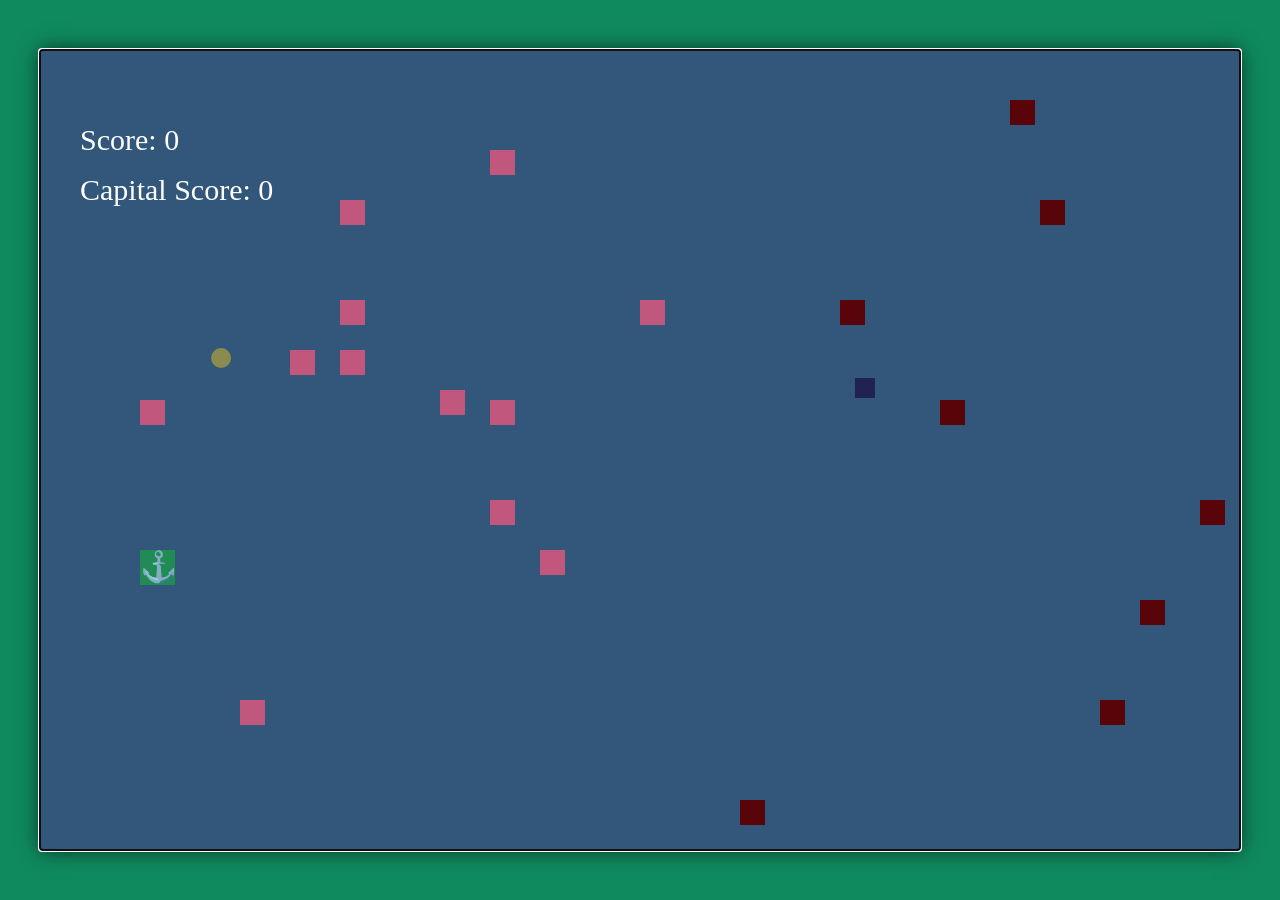
<file: index.html>
<!DOCTYPE html>
<html>
<head>
    <meta charset="utf-8" lang ="eng">
    <meta name="viewport" content="width=device-width, initial-scale=1.0">
    <title> Warship Wars: Capital Gold</title>
    <link rel="icon" type="image/x-icon" href="favicon.png">
    <link rel="script" href = "script.js">
<link rel="stylesheet" href="style.css">
</head>
<body>
    <canvas tabindex="0" id="gameCanvas" width="1200" height="800"></canvas>
    <script src = "script.js">
    </script>
    <audio autoplay loop src = "Music edit for game.mp3"> </audio>
     
</body>
</html>
</file>
<file: style.css>
html, body {
            margin: 0;
            padding: 0;
            background-color: #0f8a5f;
            width: 100%;
            height: 100%;
            display: flex;
            justify-content: center;
            align-items: center;
        }
 
        #gameCanvas {
            max-width: 100%;
            max-height: 100%;
            box-shadow: 0px 0px 20px rgba(0,0,0,0.7);
            display: block;
        }
</file>
